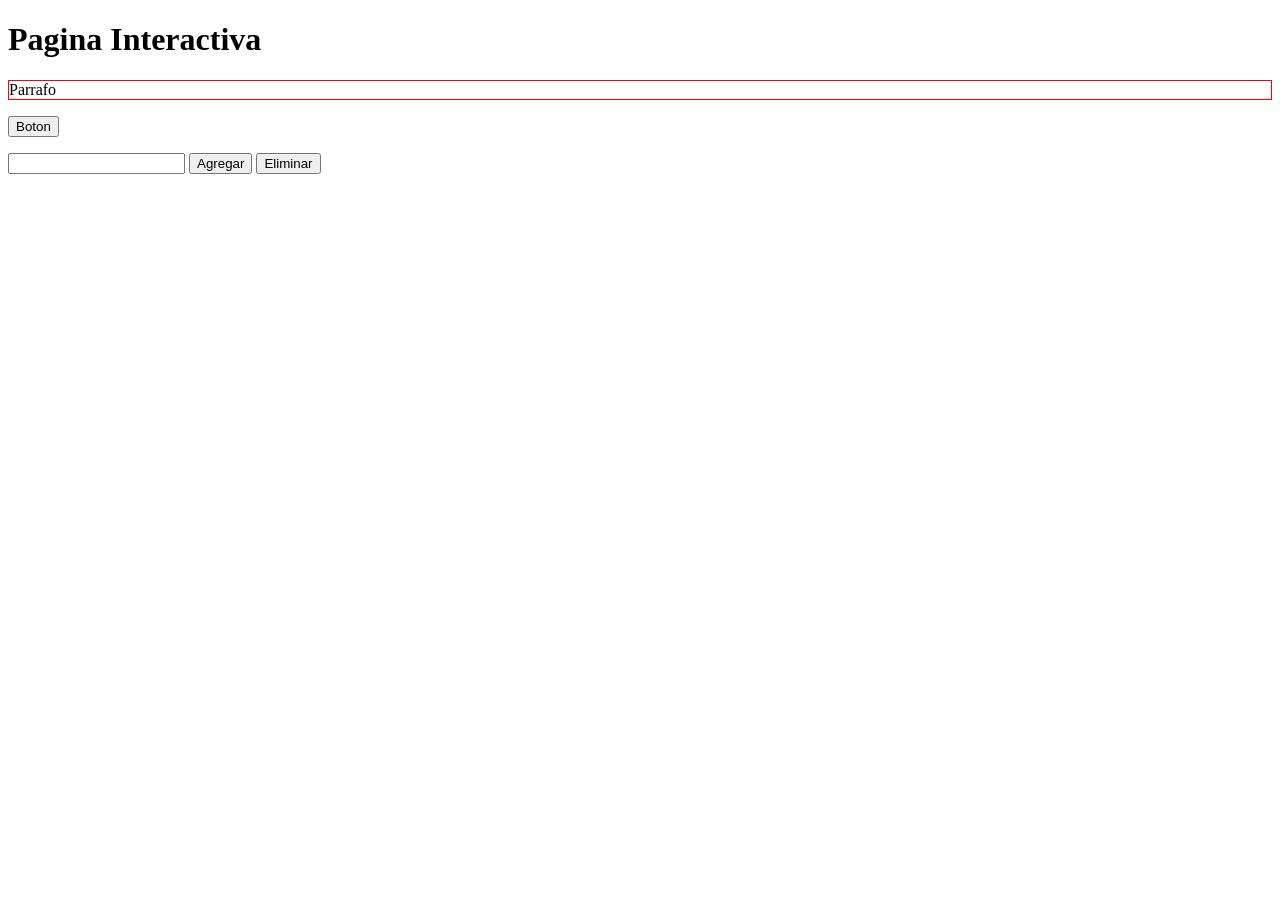
<file: TP4/index.html>
<!doctype html>
<html lang="en">
  <head>
    <meta charset="UTF-8" />
    <meta name="viewport" content="width=device-width, initial-scale=1.0" />
    <title>TP4</title>
  </head>
  <body>
    <h1 id="titulo">Titulo</h1>
    <p class="descripcion">Parrafo</p>
    <button id="cambiarTexto">Boton</button>
    <div id="contenido-dinamico"></div>
    <ul id="lista-items"></ul>
    <input type="text" id="nuevo-item-texto" />
    <button id="agregar">Agregar</button>
    <button id="eliminar">Eliminar</button>
  </body>
  <script>
    const tituloPagina = document.getElementById("titulo");
    tituloPagina.textContent = "Pagina Interactiva";

    const parrafoNuevo = document.querySelector(".descripcion");
    parrafoNuevo.style.border = "1px solid red";

    const miBoton = document.getElementById("cambiarTexto");
    miBoton.addEventListener("click", function () {
      const contenidoDiv = document.getElementById("contenido-dinamico");
      const nuevaLista = document.createElement("ul");
      contenidoDiv.appendChild(nuevaLista);

      const nuevoItem1 = document.createElement("li");
      const nuevoItem2 = document.createElement("li");
      const nuevoItem3 = document.createElement("li");

      nuevoItem1.textContent = "Elemento 1";
      nuevoItem2.textContent = "Elemento 2";
      nuevoItem3.textContent = "Elemento 3";

      nuevaLista.appendChild(nuevoItem1);
      nuevaLista.appendChild(nuevoItem2);
      nuevaLista.appendChild(nuevoItem3);
    });

    const botonAgregar = document.getElementById("agregar");
    botonAgregar.addEventListener("click", function () {
      const contenidoLista = document.getElementById("lista-items");
      const contendioInput = document.getElementById("nuevo-item-texto");
      const nuevoItem4 = document.createElement("li");
      nuevoItem4.textContent = contendioInput.value;
      contendioInput.value = "";
      contenidoLista.appendChild(nuevoItem4);
    });

    const botonEliminar = document.getElementById("eliminar");

    botonEliminar.addEventListener("click", function () {
      const contenidoLista = document.getElementById("lista-items");

      if (contenidoLista.lastElementChild) {
        contenidoLista.removeChild(contenidoLista.lastElementChild);
      }
    });
  </script>
</html>
</file>
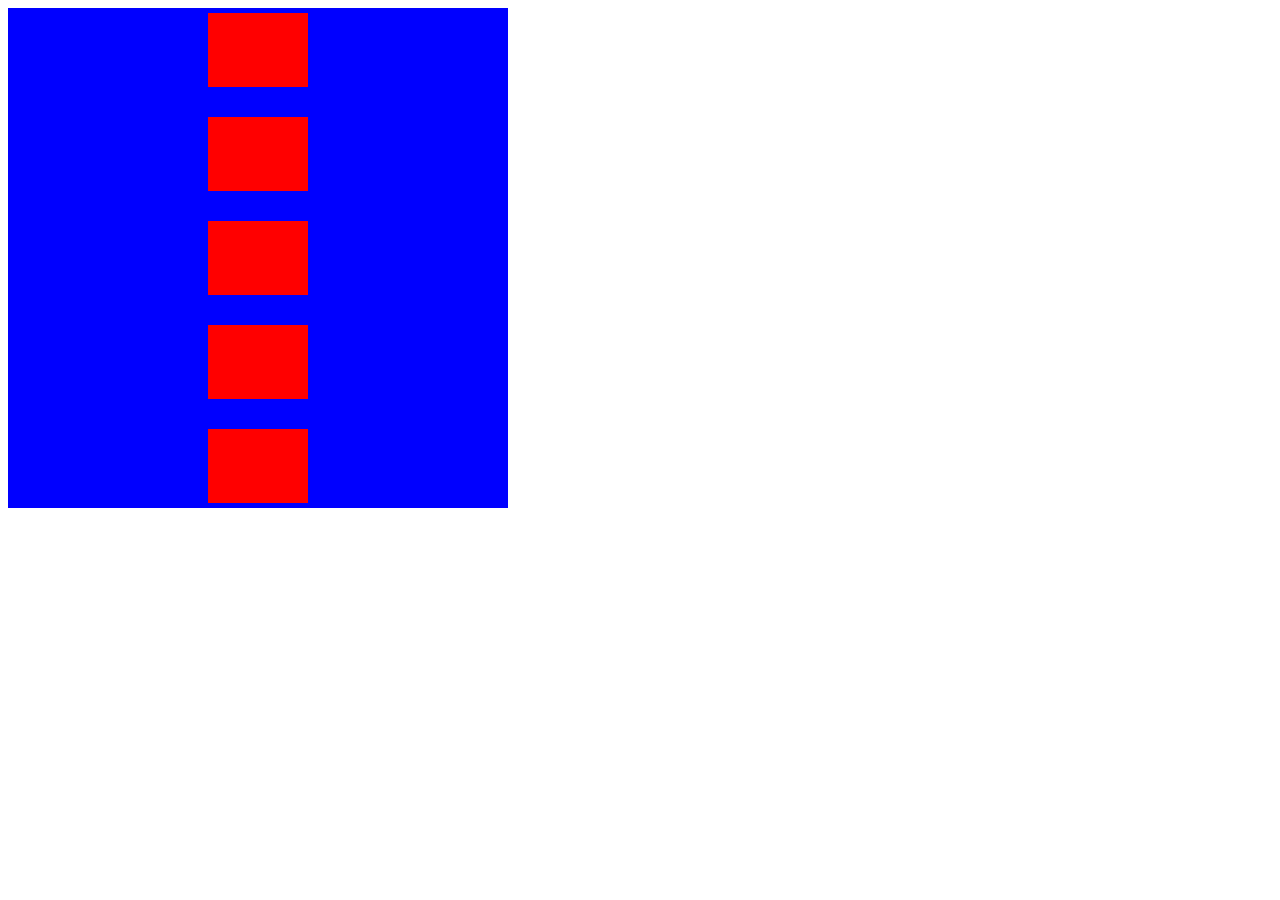
<file: TP4/ej4/index.html>
<!DOCTYPE html>
<html lang="en">
<head>
    <meta charset="UTF-8">
    <meta name="viewport" content="width=device-width, initial-scale=1.0">
    <link rel="stylesheet" href="../ej4/style.css">
    <title>TP4 Ej4</title>
</head>
<body>
    <div class="flex-container">
        <div class="flex-item"></div>
        <div class="flex-item"></div>
        <div class="flex-item"></div>
        <div class="flex-item"></div>
        <div class="flex-item"></div>
    </div>
</body>
</html>
</file>
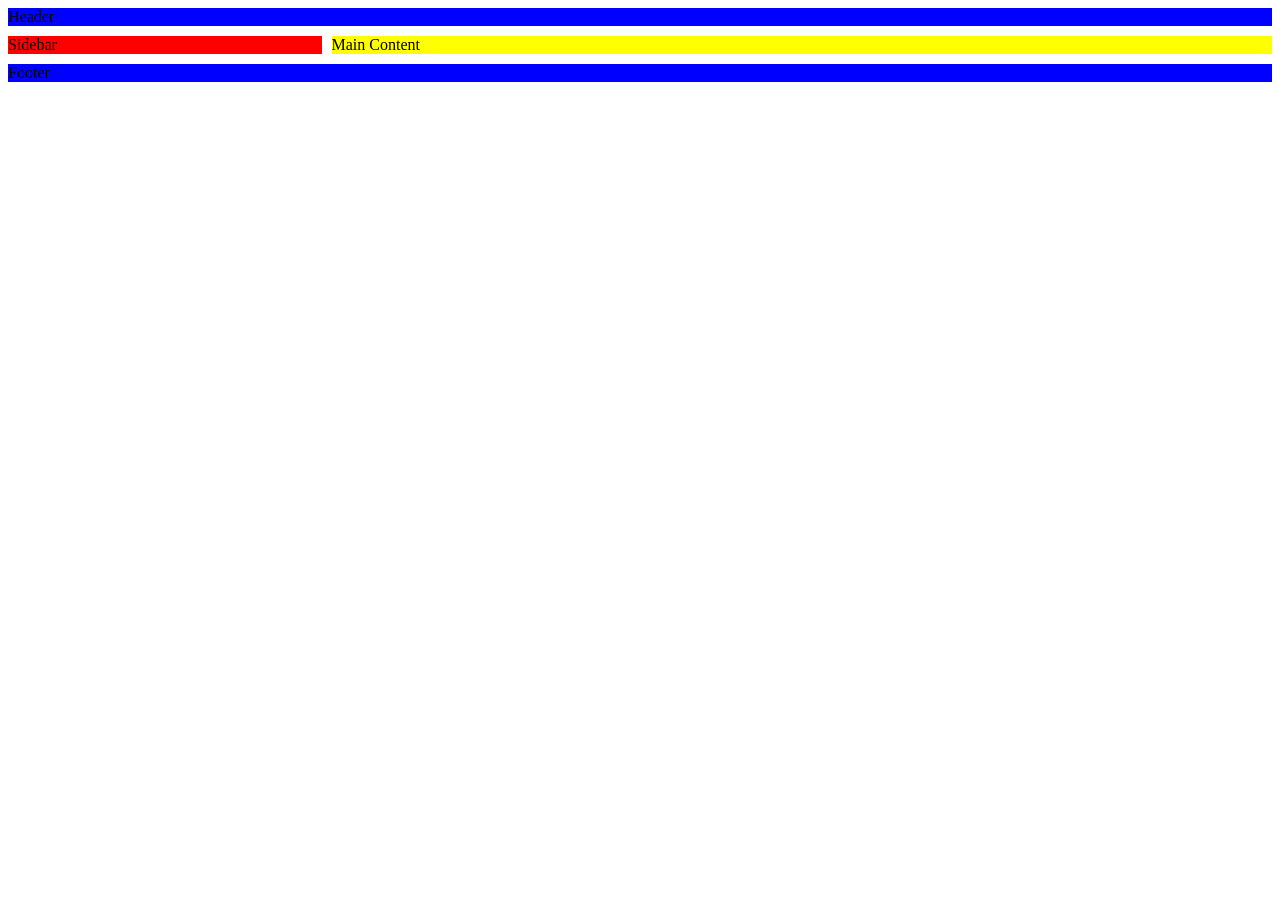
<file: TP4/ej5/index.html>
<!doctype html>
<html lang="en">
  <head>
    <meta charset="UTF-8" />
    <meta name="viewport" content="width=device-width, initial-scale=1.0" />
    <link rel="stylesheet" href="../ej5/style.css">
    <title>TP4 Ej5</title>
  </head>
  <body>
    <div class="grid-container">
      <header class="grid-item header">Header</header>
      <nav class="grid-item sidebar">Sidebar</nav>
      <main class="grid-item content">Main Content</main>
      <footer class="grid-item footer">Footer</footer>
    </div>
  </body>
</html>
</file>
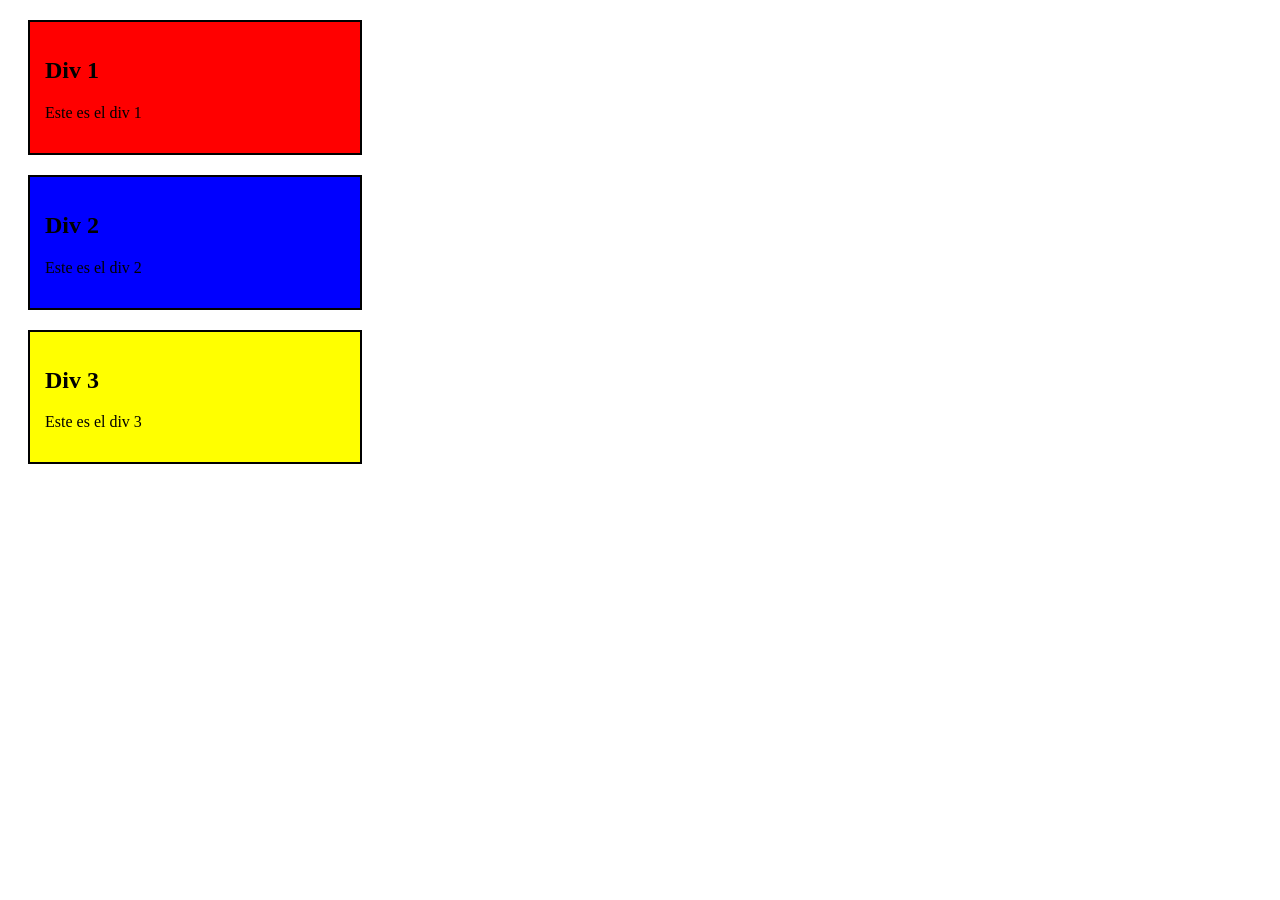
<file: TP4/ejercicio3/index.html>
<!doctype html>
<html lang="en">
  <head>
    <meta charset="UTF-8" />
    <meta name="viewport" content="width=device-width, initial-scale=1.0" />
    <link rel="stylesheet" href="../ejercicio3/style.css" />
    <title>TP4 EJercicio 3</title>
  </head>
  <body>
    <div class="caja">
      <h2>Div 1</h2>
      <p>Este es el div 1</p>
    </div>
    <div class="caja">
      <h2>Div 2</h2>
      <p>Este es el div 2</p>
    </div>
    <div class="caja">
      <h2>Div 3</h2>
      <p>Este es el div 3</p>
    </div>
  </body>
</html>
</file>
<file: TP4/ej4/style.css>
.flex-container{
    display: flex;
    flex-direction: column;
    background-color: blue;
    justify-content: flex-start;
    align-items: center;
    gap: 20px;
    width: 500px;
    height: 500px;
}

.flex-item{
    background-color: red;
    width: 100px;
    height: 100px;
    margin: 5px;
}
</file>
<file: TP4/ej5/style.css>
.grid-container {
    display: grid;

    grid-template-columns: 1fr 3fr;
    grid-template-rows: auto 1fr auto;

    grid-template-areas:
        "header header"
        "sidebar content"
        "footer footer";

    gap: 10px;
}

.header {
    grid-area: header;
    background-color: blue;
}

.sidebar {
    grid-area: sidebar;
    background-color: red;
}

.content {
    grid-area: content;
    background-color: yellow;
}

.footer {
    grid-area: footer;
    background-color: blue;
}
</file>
<file: TP4/ejercicio3/style.css>
.caja{
    width: 300px;
    padding: 15px;
    border: 2px solid black;
    margin: 20px;
}

.caja:nth-child(1){
    background-color: red;
}

.caja:nth-child(2){
    background-color: blue;
}

.caja:nth-child(3){
    background-color: yellow;
}
</file>
